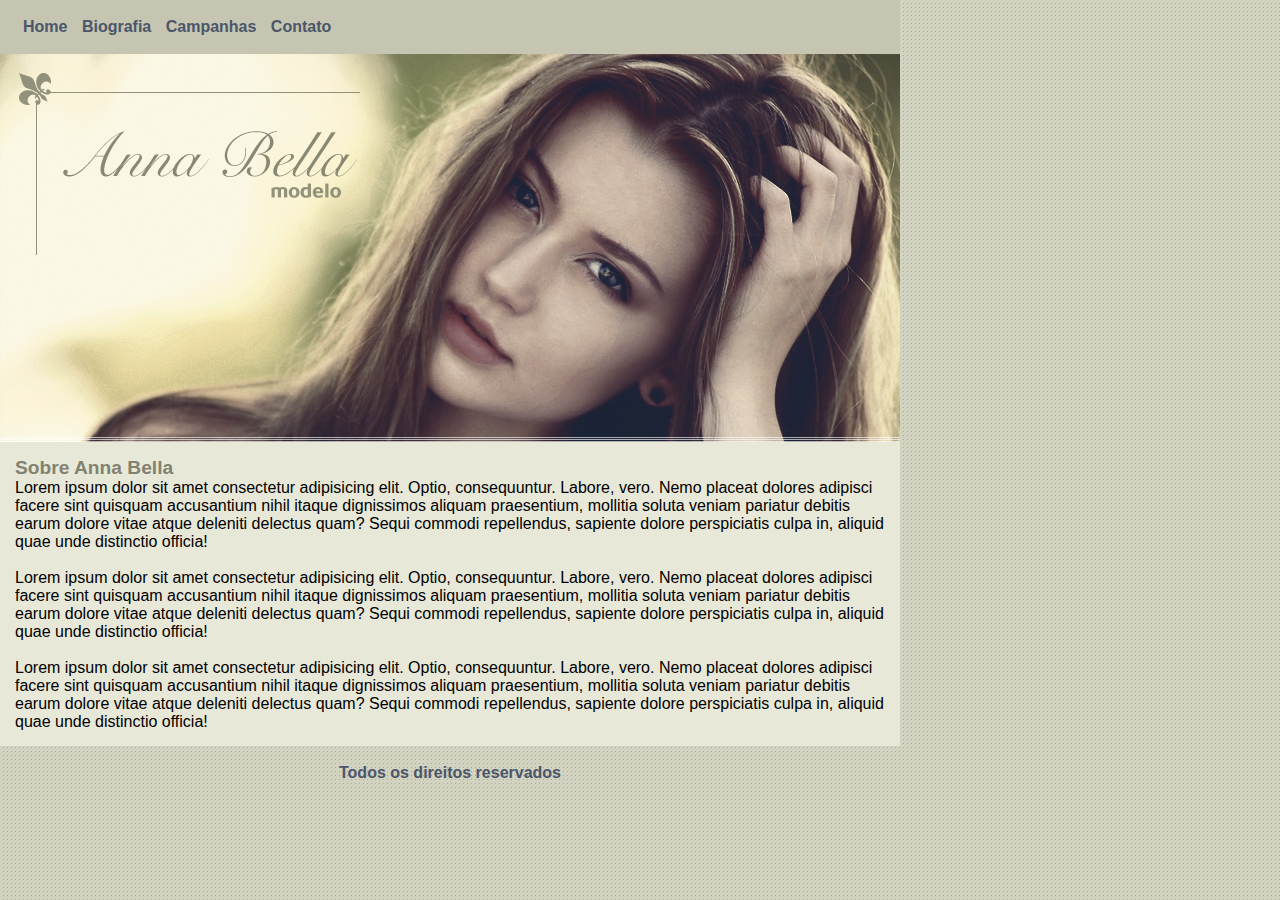
<file: index.html>
<!DOCTYPE html>
<html lang="en">
<head>
    <meta charset="UTF-8">
    <meta name="viewport" content="width=device-width, initial-scale=1.0">
    <link rel="stylesheet" href="estilo.css">
    <title>Anna Bella - Modelo</title>
</head>

<body>
    
    <div id="principal">
        

        <div id="menu">
            <a href="index.html">Home</a>
            <a href="page/biografia.html">Biografia</a>
            <a href="page/campanhas.html">Campanhas</a>
            <a href="page/contato.html">Contato</a>
        </div>
        <img src="img/capa.png" alt="">

        <div id="conteudo">
            <h1>Sobre Anna Bella</h1>
            <p>
                Lorem ipsum dolor sit amet consectetur adipisicing elit. Optio, 
                consequuntur. Labore, vero. Nemo placeat dolores adipisci facere sint
                 quisquam accusantium nihil itaque dignissimos aliquam praesentium, 
                 mollitia soluta veniam pariatur debitis earum dolore vitae atque deleniti 
                 delectus quam? Sequi commodi repellendus, sapiente dolore perspiciatis culpa 
                 in, aliquid quae unde distinctio officia!
            </p><br>
            <p>
                Lorem ipsum dolor sit amet consectetur adipisicing elit. Optio, 
                consequuntur. Labore, vero. Nemo placeat dolores adipisci facere sint
                 quisquam accusantium nihil itaque dignissimos aliquam praesentium, 
                 mollitia soluta veniam pariatur debitis earum dolore vitae atque deleniti 
                 delectus quam? Sequi commodi repellendus, sapiente dolore perspiciatis culpa 
                 in, aliquid quae unde distinctio officia!
            </p><br>
            <p>
                Lorem ipsum dolor sit amet consectetur adipisicing elit. Optio, 
                consequuntur. Labore, vero. Nemo placeat dolores adipisci facere sint
                 quisquam accusantium nihil itaque dignissimos aliquam praesentium, 
                 mollitia soluta veniam pariatur debitis earum dolore vitae atque deleniti 
                 delectus quam? Sequi commodi repellendus, sapiente dolore perspiciatis culpa 
                 in, aliquid quae unde distinctio officia!
            </p>

        </div>

        <div id="rodape">
            <h4 class="centralizar">Todos os direitos reservados</h4>
        </div>

    </div>
    
</body>
</html>
</file>
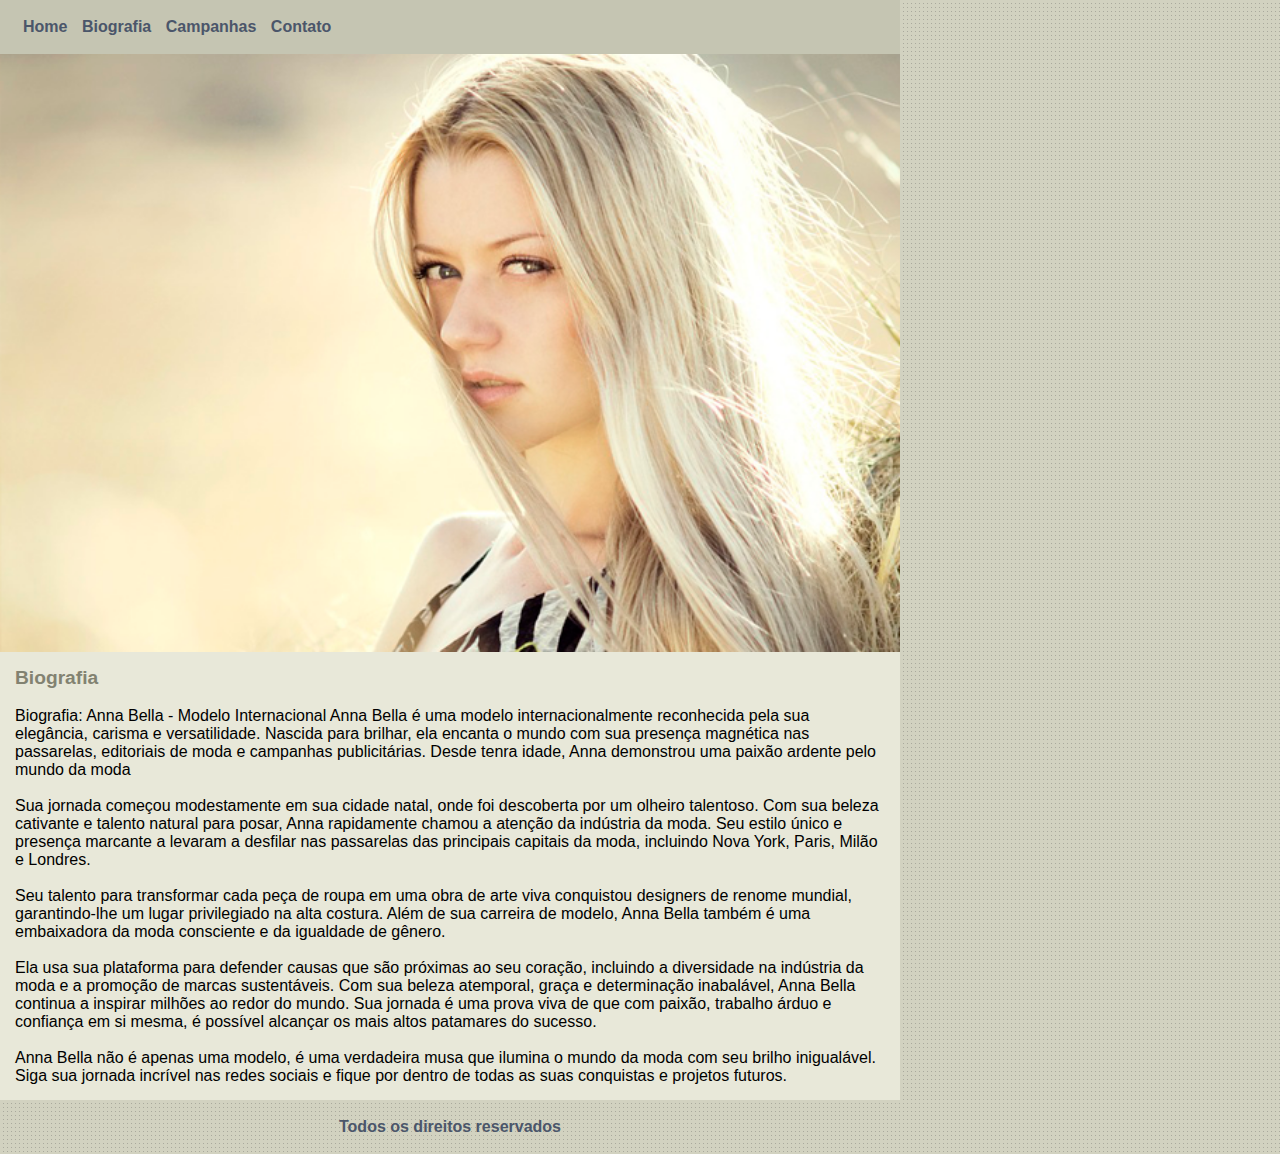
<file: page/biografia.html>
<!DOCTYPE html>
<html lang="pt-br">
<head>
    <meta charset="UTF-8">
    <meta name="viewport" content="width=device-width, initial-scale=1.0">
    <link rel="stylesheet" href="/estilo.css">
    <title>Biografia - Anna Bella</title>
</head>

<body>
    
    <div id="principal">
        

        <div id="menu">
            <a href="/index.html">Home</a>
            <a href="/page/biografia.html">Biografia</a>
            <a href="/page/campanhas.html">Campanhas</a>
            <a href="/page/contato.html">Contato</a>
        </div>
        <img src="/img/foto2.png" alt="">

        <div id="conteudo">
            <h1>Biografia</h1><br>

            <p>
                Biografia: Anna Bella - Modelo Internacional

Anna Bella é uma modelo internacionalmente reconhecida pela sua elegância, carisma e versatilidade. Nascida para brilhar, ela encanta o mundo com sua presença magnética nas passarelas, editoriais de moda e campanhas publicitárias.

Desde tenra idade, Anna demonstrou uma paixão ardente pelo mundo da moda 
            </p> <br>

            <p>
            Sua jornada começou modestamente em sua cidade natal, onde foi descoberta por um olheiro talentoso. Com sua beleza cativante e talento natural para posar, Anna rapidamente chamou a atenção da indústria da moda.

Seu estilo único e presença marcante a levaram a desfilar nas passarelas das principais capitais da moda, incluindo Nova York, Paris, Milão e Londres. 
            </p> <br>
            <p>
Seu talento para transformar cada peça de roupa em uma obra de arte viva conquistou designers de renome mundial, garantindo-lhe um lugar privilegiado na alta costura.

Além de sua carreira de modelo, Anna Bella também é uma embaixadora da moda consciente e da igualdade de gênero. 
            </p> <br>
            <p>
            Ela usa sua plataforma para defender causas que são próximas ao seu coração, incluindo a diversidade na indústria da moda e a promoção de marcas sustentáveis.

Com sua beleza atemporal, graça e determinação inabalável, Anna Bella continua a inspirar milhões ao redor do mundo. 
Sua jornada é uma prova viva de que com paixão, trabalho árduo e confiança em si mesma, é possível alcançar os mais altos patamares do sucesso.
            </p><br>

Anna Bella não é apenas uma modelo, é uma verdadeira musa que ilumina o mundo da moda com seu brilho inigualável.

Siga sua jornada incrível nas redes sociais e fique por dentro de todas as suas conquistas e projetos futuros.
            </p>

        </div>

        <div id="rodape">
            <h4 class="centralizar">Todos os direitos reservados</h4>
        </div>

    </div>
    
</body>
</html>
</file>
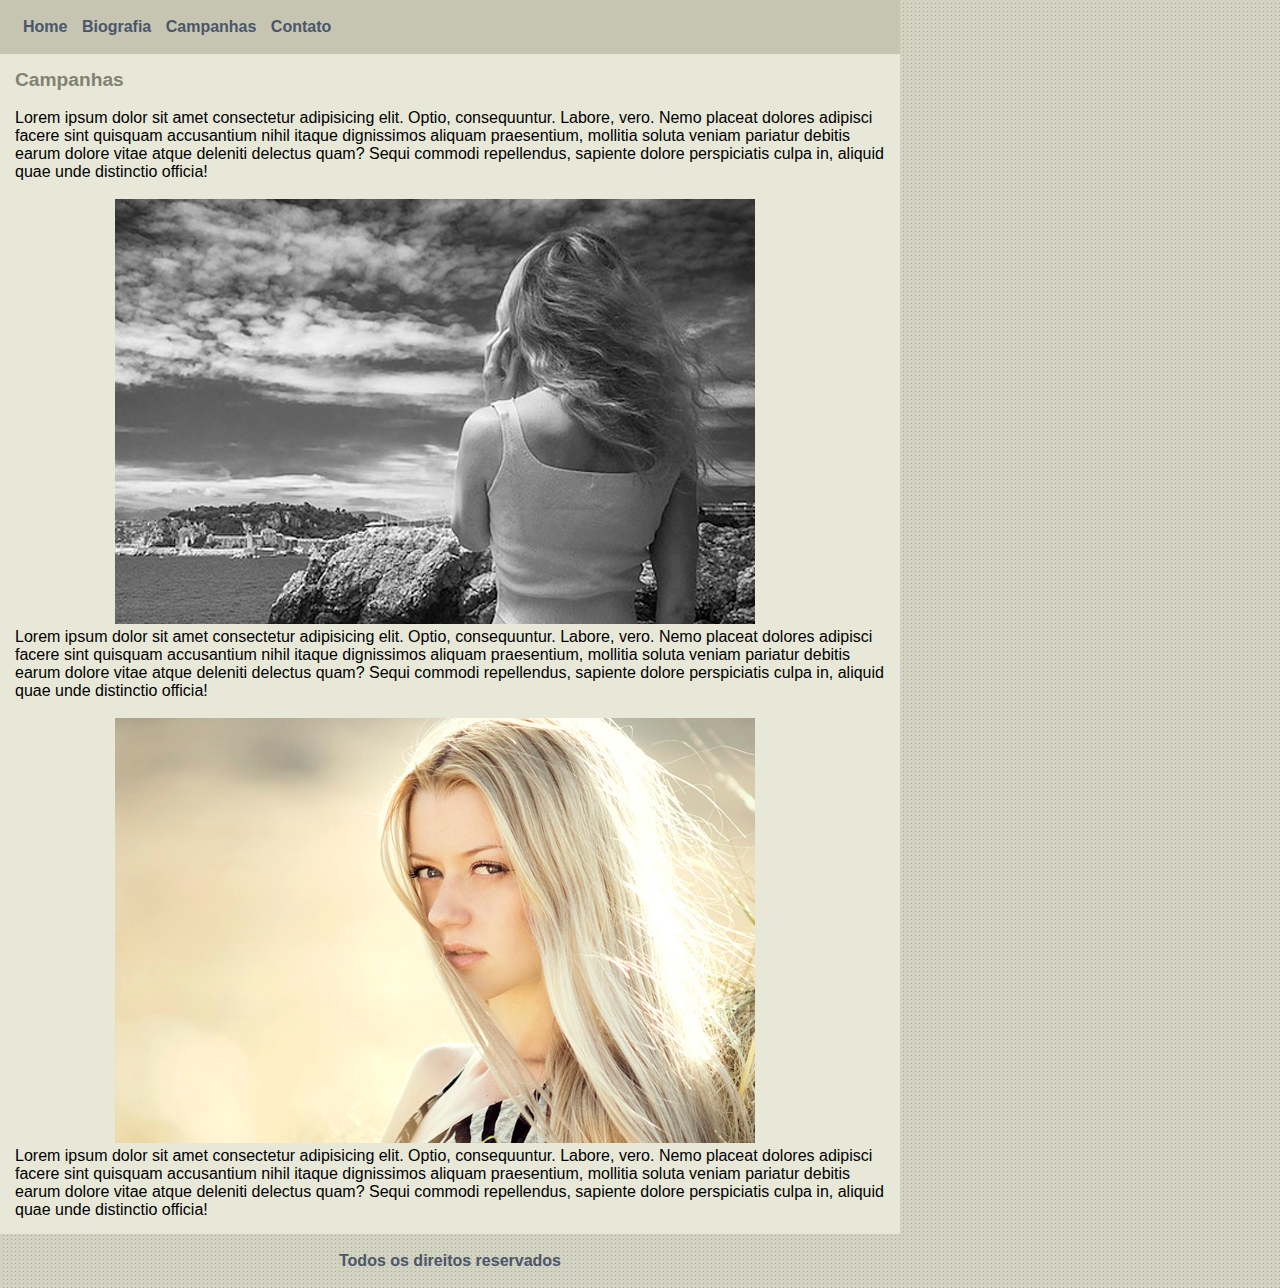
<file: page/campanhas.html>
<!DOCTYPE html>
<html lang="en">
<head>
    <meta charset="UTF-8">
    <meta name="viewport" content="width=device-width, initial-scale=1.0">
    <link rel="stylesheet" href="/estilo.css">
    <title>Campamhas - Anna Bella</title>
</head>

<body>
    
    <div id="principal">
        
        <div id="menu">
            <a href="/index.html">Home</a>
            <a href="/page/biografia.html">Biografia</a>
            <a href="campanhas.html">Campanhas</a>
            <a href="/page/contato.html">Contato</a>
        </div>

        <div id="conteudo">
            <h1>Campanhas</h1> <br>
            <p>
                Lorem ipsum dolor sit amet consectetur adipisicing elit. Optio, 
                consequuntur. Labore, vero. Nemo placeat dolores adipisci facere sint
                 quisquam accusantium nihil itaque dignissimos aliquam praesentium, 
                 mollitia soluta veniam pariatur debitis earum dolore vitae atque deleniti 
                 delectus quam? Sequi commodi repellendus, sapiente dolore perspiciatis culpa 
                 in, aliquid quae unde distinctio officia!
            </p> <br>
            <img class="centralizar-img" src="/img/foto1.png" alt=""> 
            <p>
                Lorem ipsum dolor sit amet consectetur adipisicing elit. Optio, 
                consequuntur. Labore, vero. Nemo placeat dolores adipisci facere sint
                 quisquam accusantium nihil itaque dignissimos aliquam praesentium, 
                 mollitia soluta veniam pariatur debitis earum dolore vitae atque deleniti 
                 delectus quam? Sequi commodi repellendus, sapiente dolore perspiciatis culpa 
                 in, aliquid quae unde distinctio officia!
            </p> <br>
            <img class="centralizar-img" src="/img/foto2.png" alt=""> 
            <p>
                Lorem ipsum dolor sit amet consectetur adipisicing elit. Optio, 
                consequuntur. Labore, vero. Nemo placeat dolores adipisci facere sint
                 quisquam accusantium nihil itaque dignissimos aliquam praesentium, 
                 mollitia soluta veniam pariatur debitis earum dolore vitae atque deleniti 
                 delectus quam? Sequi commodi repellendus, sapiente dolore perspiciatis culpa 
                 in, aliquid quae unde distinctio officia!
            </p>
        </div>

        <div id="rodape">
            <h4 class="centralizar">Todos os direitos reservados</h4>
        </div>

    </div>
    
</body>
</html>
</file>
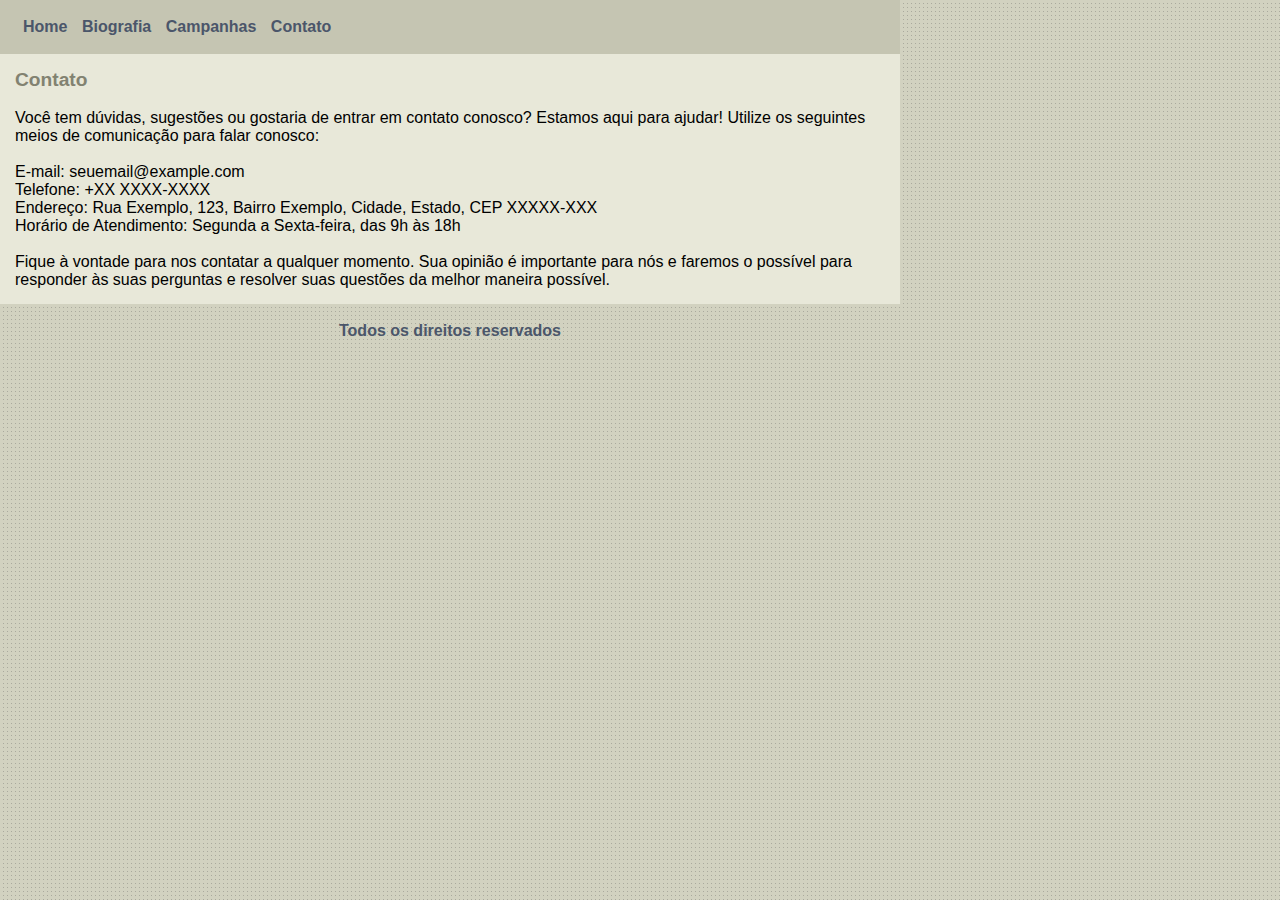
<file: page/contato.html>
<!DOCTYPE html>
<html lang="pt-br">
<head>
    <meta charset="UTF-8">
    <meta name="viewport" content="width=device-width, initial-scale=1.0">
    <link rel="stylesheet" href="/estilo.css">
    <title>Contato - Anna Bella</title>
</head>

<body>
    
    <div id="principal">
      

        <div id="menu">
            <a href="/index.html">Home</a>
            <a href="/page/biografia.html">Biografia</a>
            <a href="campanhas.html">Campanhas</a>
            <a href="contato.html">Contato</a>
        </div>

        <div id="conteudo">
            <h1>Contato</h1><br>

            <p>
                Você tem dúvidas, sugestões ou gostaria de entrar em contato conosco? Estamos aqui para ajudar! Utilize os seguintes meios de comunicação para falar conosco:
            </p> <br>
                
            <p>
                E-mail: seuemail@example.com
            </p>

            <p>
                Telefone: +XX XXXX-XXXX
            </p>

            <p>
                Endereço: Rua Exemplo, 123, Bairro Exemplo, Cidade, Estado, CEP XXXXX-XXX
            </p>
                
            <p>
                Horário de Atendimento: Segunda a Sexta-feira, das 9h às 18h
            </p> <br>
            <p>
                Fique à vontade para nos contatar a qualquer momento. Sua opinião é importante para nós e faremos o possível para responder às suas perguntas e resolver suas questões da melhor maneira possível.
            </p>

        </div>

        <div id="rodape">
            <h4 class="centralizar">Todos os direitos reservados</h4>
        </div>

    </div>
    
</body>
</html>
</file>
<file: estilo.css>
* {
padding:0;
margin:0;
vertical-align:baseline;
border:0;
}

body{
    background: #d2d2c1 url('img/fundo.png');
    font: 16px Arial, Helvetica, sans-serif;
}

#principal{
    width: 900px;
    display: flex;
    justify-content: center;
    flex-direction: column;
    
    
    
        
}

#menu{
    background: #C5C5B2;
    padding: 18px;

}

#conteudo{
    background-color: #e8e8d9;
    padding: 15px;
}

a{
    color: #4b566a;
    text-decoration: none;
    font-weight: bold;
    padding: 5px;
}

.centralizar{
    color: #4b566a;
    text-align: center;
    padding: 18px;
    font-weight: bold;
}

.centralizar-img{
    text-align: center;
    margin-left: 100px;
    font-weight: bold;
}

h1{
    color: #828271;
    font-size:  1.2em
}
</file>
